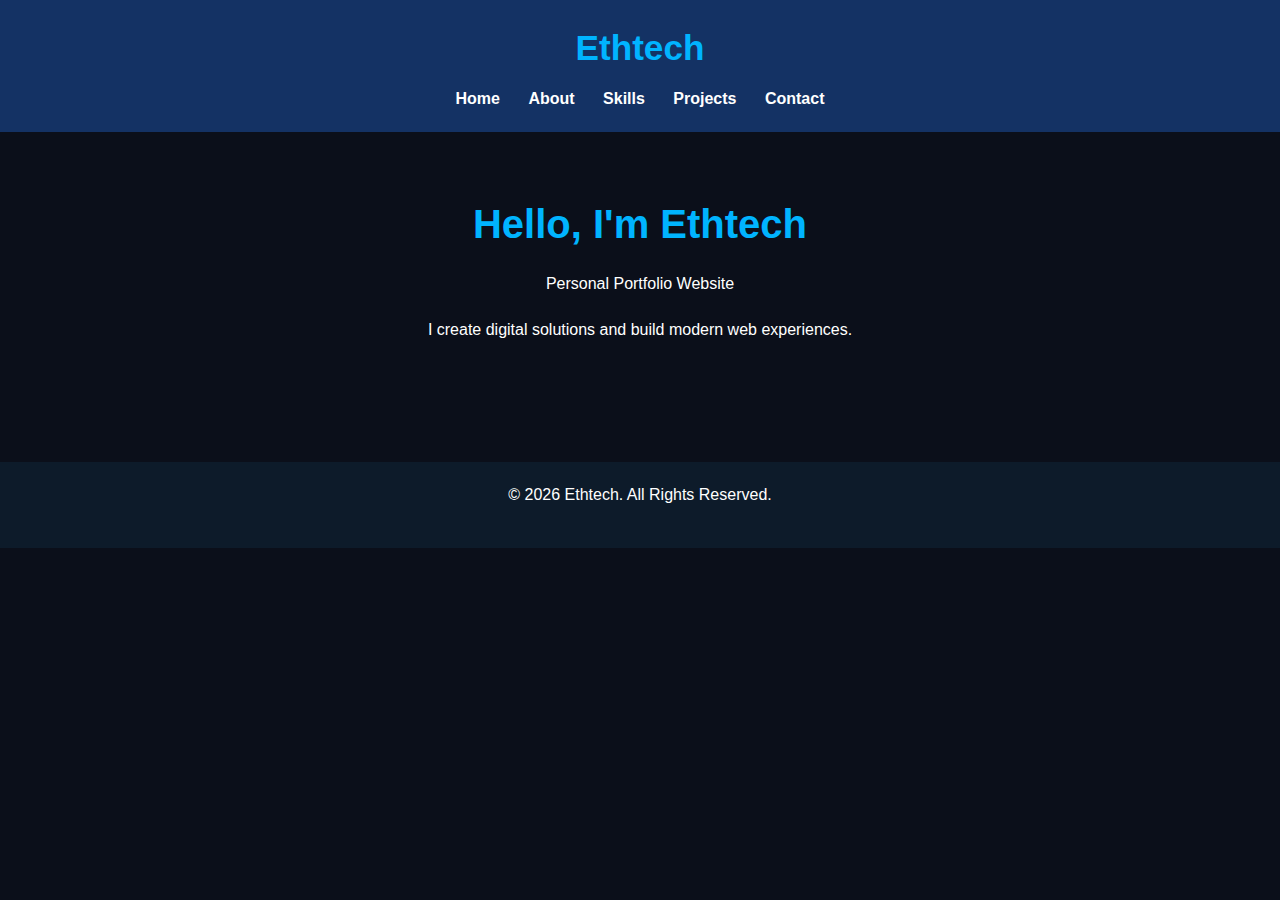
<file: Index.html>
<!DOCTYPE html>
<html lang="en">
<head>
<meta charset="UTF-8">
<meta name="viewport" content="width=device-width, initial-scale=1.0">
<link rel="stylesheet" href="Styles.css">
<title>Ethtech | Personal Portfolio</title>

</head>

<body>

<header>
  <h1>Ethtech</h1>
  <nav>
    <a href="index.html">Home</a>
    <a href="about.html">About</a>
    <a href="Skills.html">Skills</a>
    <a href="service.html">Projects</a>
    <a href="Contact.html">Contact</a>
  </nav>
</header>

<!-- HOME -->
<section id="home">
  <h2>Hello, I'm <span>Ethtech</span></h2>
  <p>Personal Portfolio Website</p>
  <p>I create digital solutions and build modern web experiences.</p>
</section>



<footer>
  <p>© 2026 Ethtech. All Rights Reserved.</p>
</footer>

<script>
function sendMessage(event){
  event.preventDefault();
  alert("Message sent successfully!");
}
</script>

</body>
</html>
</file>
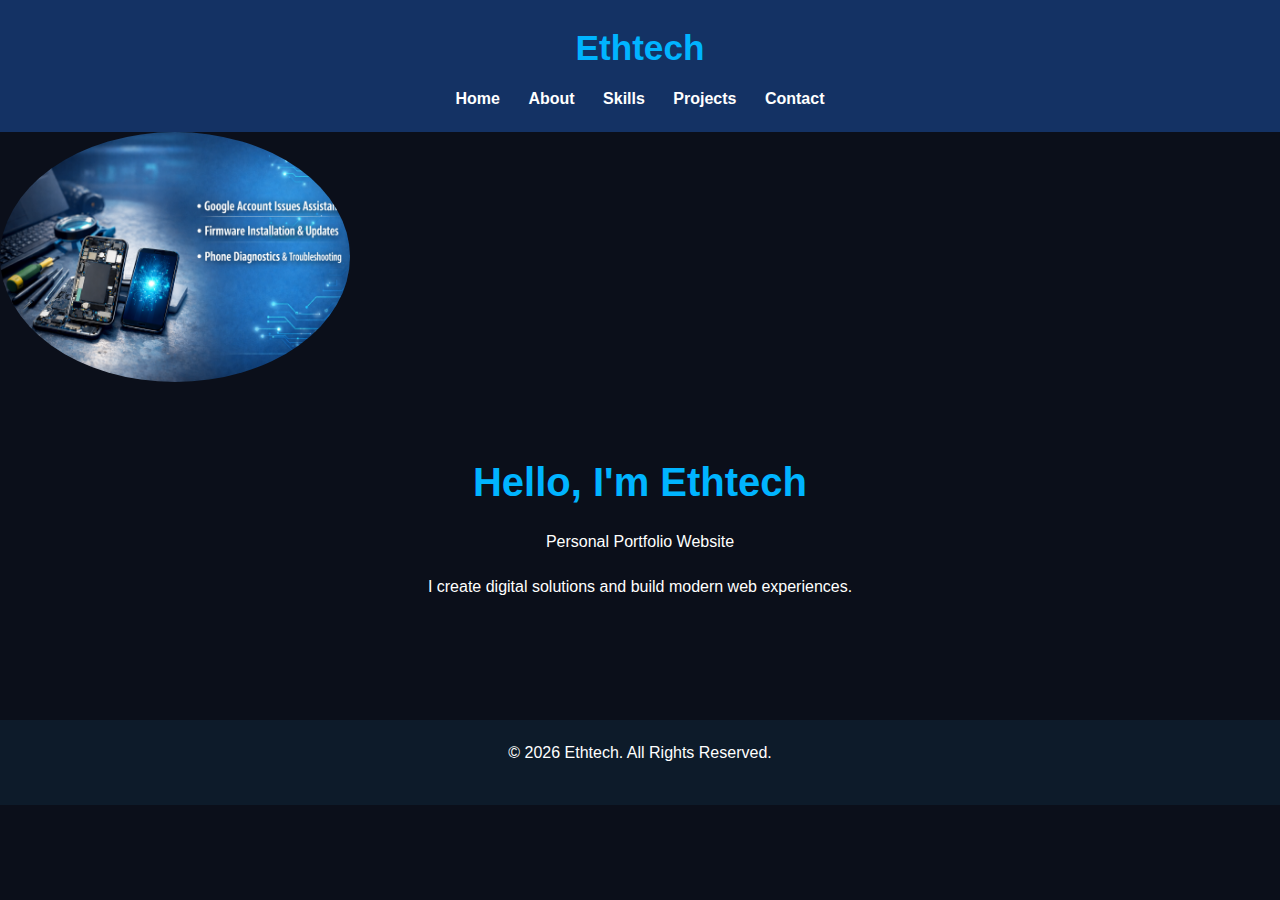
<file: index.html>
<!DOCTYPE html>
<html lang="en">
<head>
<meta charset="UTF-8">
<meta name="viewport" content="width=device-width, initial-scale=1.0">
<link rel="stylesheet" href="Styles.css">
<title>Ethtech | Personal Portfolio</title>

</head>

<body>

<header>
  <h1>Ethtech</h1>
  <nav>
    <a href="index.html">Home</a>
    <a href="about.html">About</a>
    <a href="Skills.html">Skills</a>
    <a href="service.html">Projects</a>
    <a href="Contact.html">Contact</a>
  </nav>
</header>
<img src="tech1.jpg" class="img-fluid" alt="ETHAN" width="350px" height="250px">
<!-- HOME -->
<section id="home">
  <h2>Hello, I'm <span>Ethtech</span></h2>
  <p>Personal Portfolio Website</p>
  <p>I create digital solutions and build modern web experiences.</p>
</section>



<footer>
  <p>© 2026 Ethtech. All Rights Reserved.</p>
</footer>

<script>
function sendMessage(event){
  event.preventDefault();
  alert("Message sent successfully!");
}
</script>

</body>
</html>
</file>
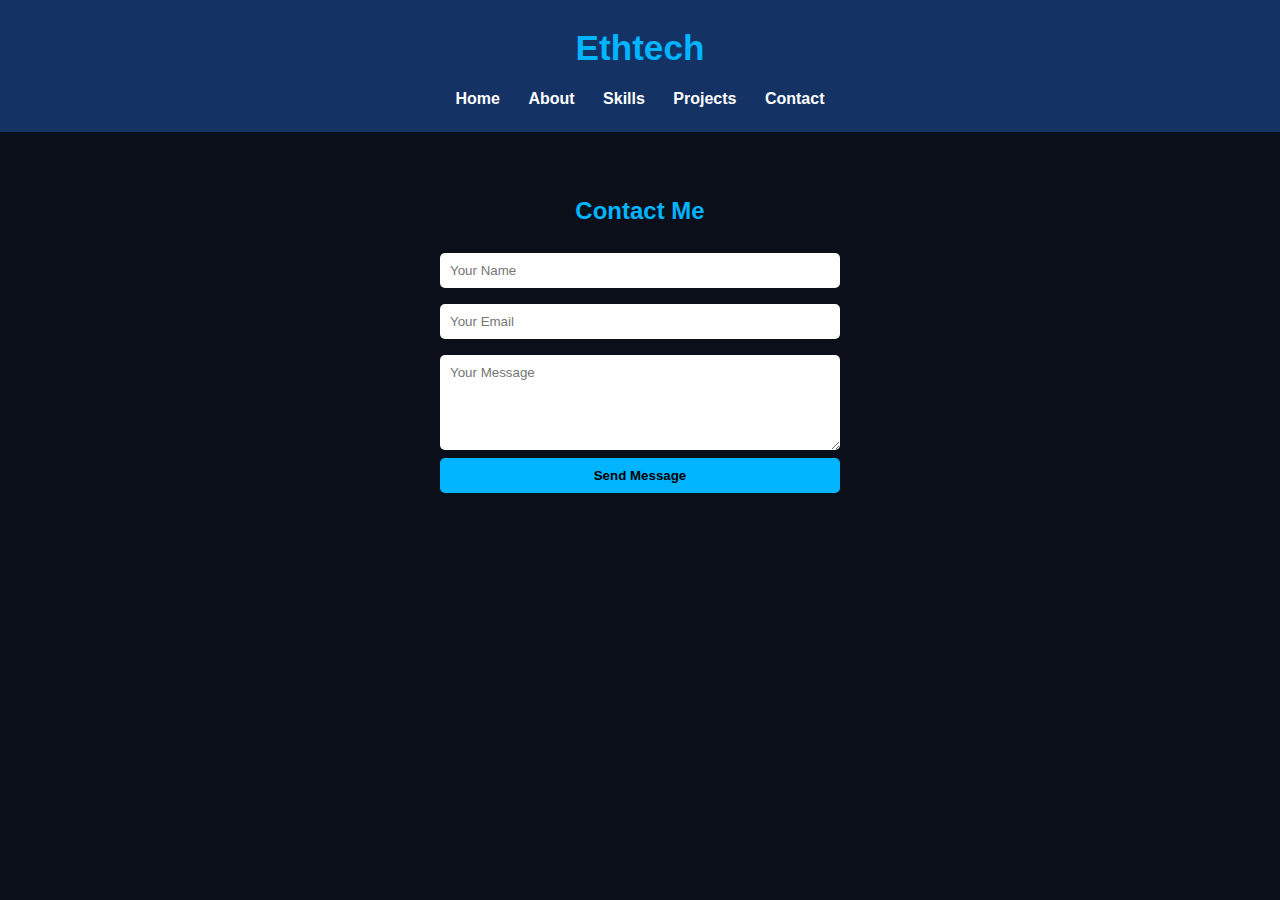
<file: Contact.html>
<html>
 <link rel="stylesheet" href="Styles.css">
  <body>
    
<header>
  <h1>Ethtech</h1>
  <nav>
    <a href="index.html">Home</a>
    <a href="about.html">About</a>
    <a href="#skills">Skills</a>
    <a href="service.html">Projects</a>
    <a href="Contact.html">Contact</a>
  </nav>
</header>
<!-- CONTACT -->
<section id="contact">
  <h2>Contact Me</h2>
  <form onsubmit="sendMessage(event)">
    <input type="text" placeholder="Your Name" required>
    <input type="email" placeholder="Your Email" required>
    <textarea rows="5" placeholder="Your Message" required></textarea>
    <button type="submit">Send Message</button>
  </form>
</section>
</body>
</html>
</file>
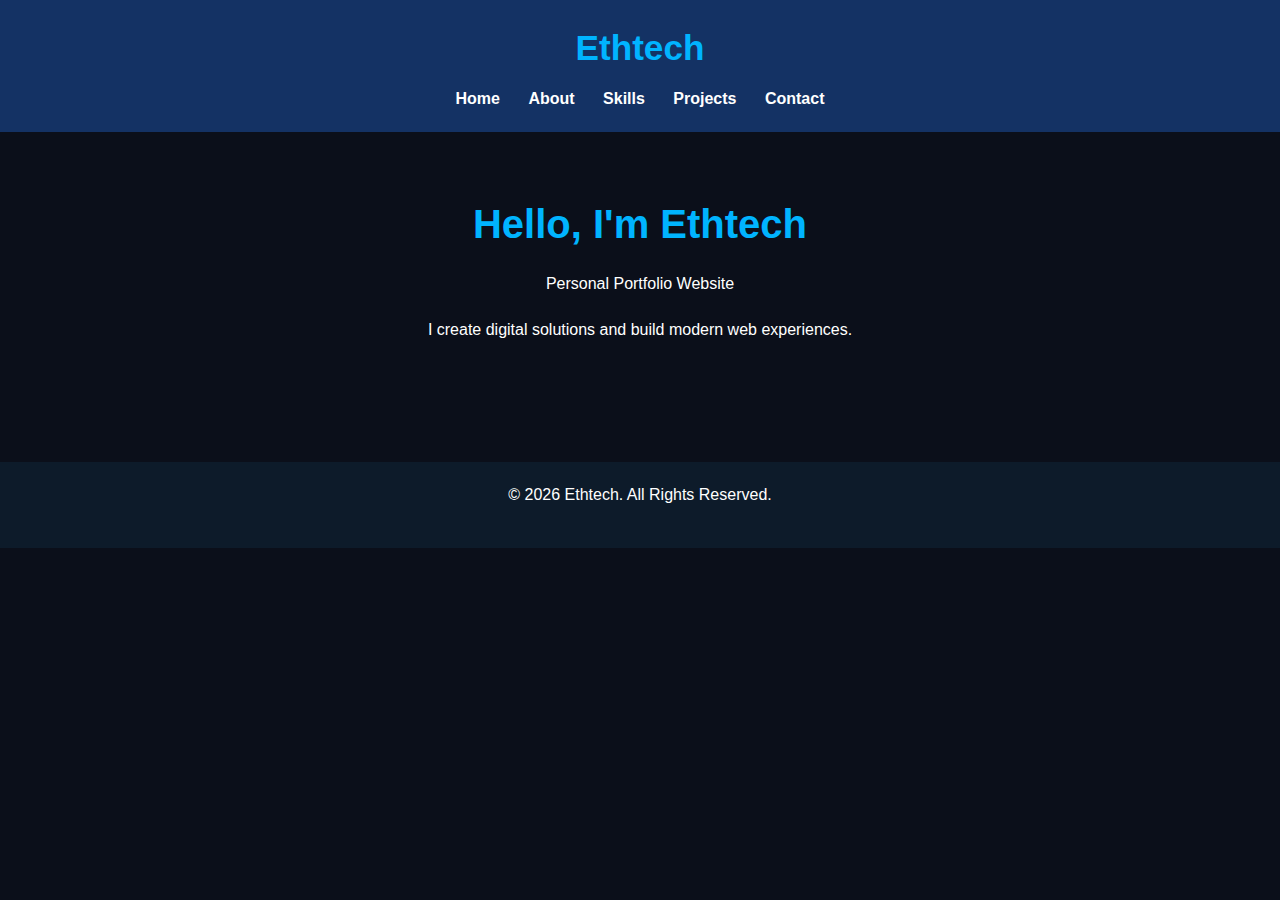
<file: home.html>
<!DOCTYPE html>
<html lang="en">
<head>
<meta charset="UTF-8">
<meta name="viewport" content="width=device-width, initial-scale=1.0">
<link rel="stylesheet" href="Styles.css">
<title>Ethtech | Personal Portfolio</title>

</head>

<body>

<header>
  <h1>Ethtech</h1>
  <nav>
    <a href="index.html">Home</a>
    <a href="about.html">About</a>
    <a href="Skills.html">Skills</a>
    <a href="service.html">Projects</a>
    <a href="Contact.html">Contact</a>
  </nav>
</header>

<!-- HOME -->
<section id="home">
  <h2>Hello, I'm <span>Ethtech</span></h2>
  <p>Personal Portfolio Website</p>
  <p>I create digital solutions and build modern web experiences.</p>
</section>



<footer>
  <p>© 2026 Ethtech. All Rights Reserved.</p>
</footer>

<script>
function sendMessage(event){
  event.preventDefault();
  alert("Message sent successfully!");
}
</script>

</body>
</html>
</file>
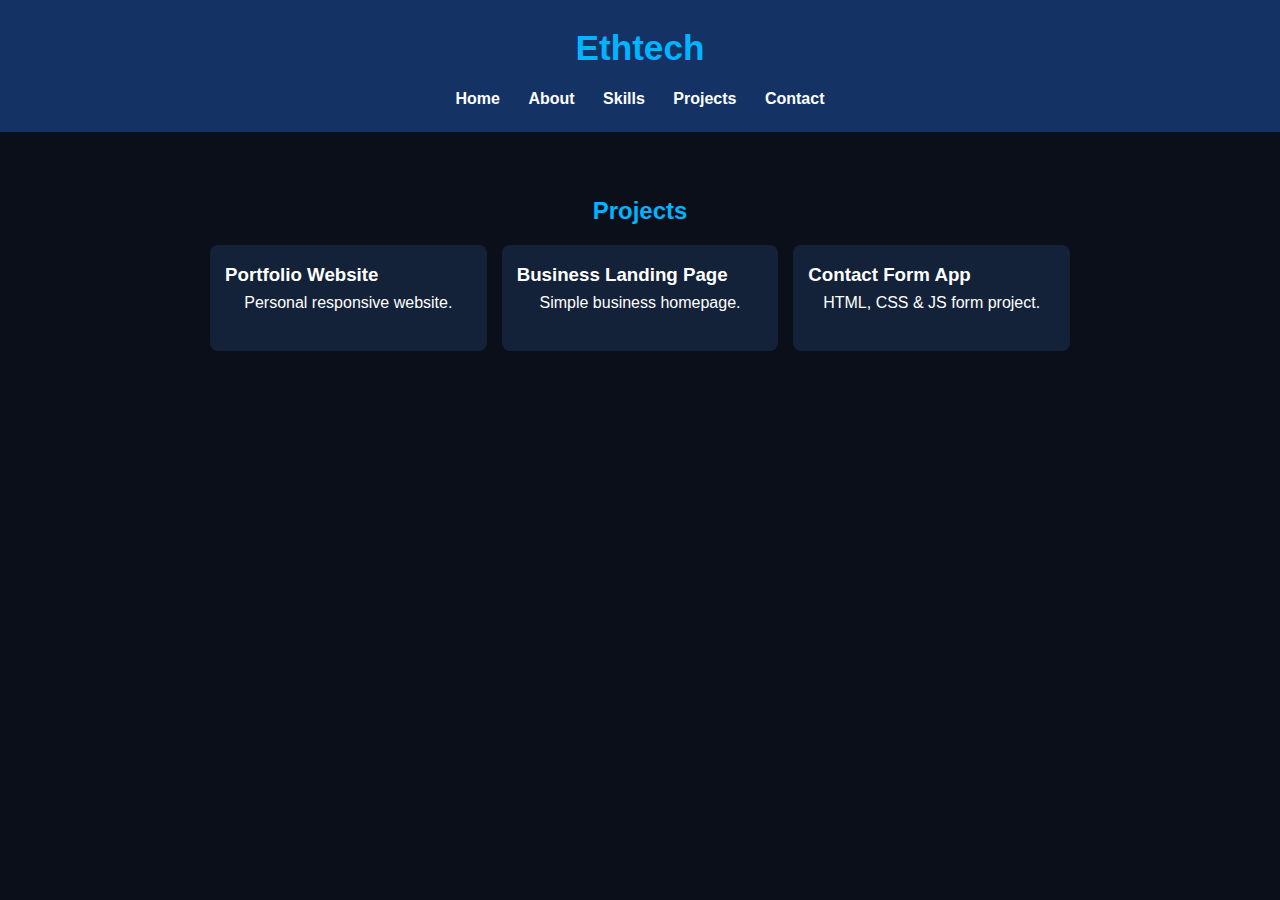
<file: Service.html>
<html>
  <link rel="stylesheet" href="Styles.css">
<body>
  
<header>
  <h1>Ethtech</h1>
  <nav>
    <a href="index.html">Home</a>
    <a href="about.html">About</a>
    <a href="#skills">Skills</a>
    <a href="service.html">Projects</a>
    <a href="Contact.html">Contact</a>
  </nav>
</header>
<!-- PROJECTS -->
<section id="projects">
  <h2>Projects</h2>
  <div class="projects">
    <div class="project-card">
      <h3>Portfolio Website</h3>
      <p>Personal responsive website.</p>
    </div>
    <div class="project-card">
      <h3>Business Landing Page</h3>
      <p>Simple business homepage.</p>
    </div>
    <div class="project-card">
      <h3>Contact Form App</h3>
      <p>HTML, CSS & JS form project.</p>
    </div>
  </div>
</section>
</body>
</html>
</file>
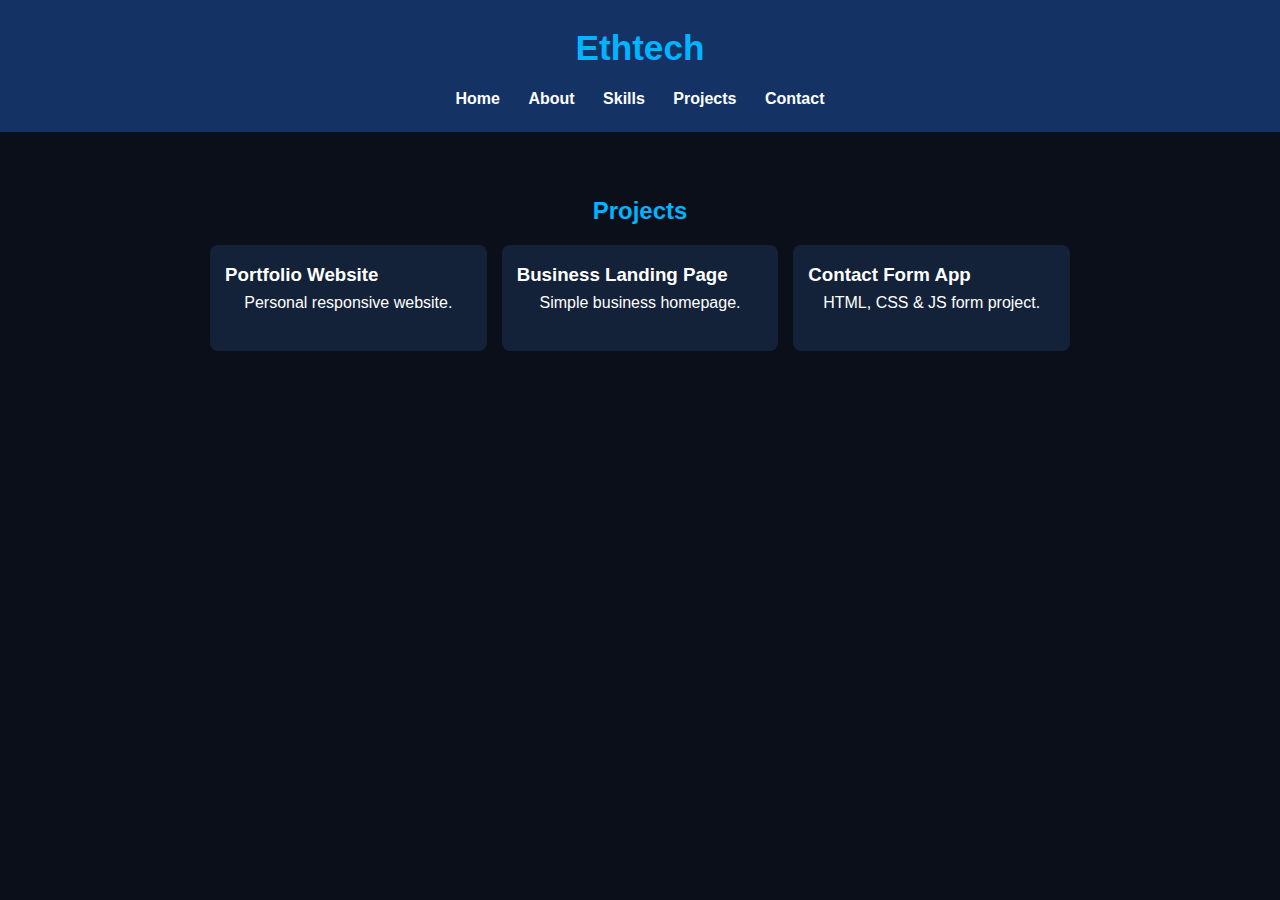
<file: service.html>
<html>
  <link rel="stylesheet" href="Styles.css">
<body>
  
<header>
  <h1>Ethtech</h1>
  <nav>
    <a href="index.html">Home</a>
    <a href="about.html">About</a>
    <a href="#skills">Skills</a>
    <a href="service.html">Projects</a>
    <a href="Contact.html">Contact</a>
  </nav>
</header>
<!-- PROJECTS -->
<section id="projects">
  <h2>Projects</h2>
  <div class="projects">
    <div class="project-card">
      <h3>Portfolio Website</h3>
      <p>Personal responsive website.</p>
    </div>
    <div class="project-card">
      <h3>Business Landing Page</h3>
      <p>Simple business homepage.</p>
    </div>
    <div class="project-card">
      <h3>Contact Form App</h3>
      <p>HTML, CSS & JS form project.</p>
    </div>
  </div>
</section>
</body>
</html>
</file>
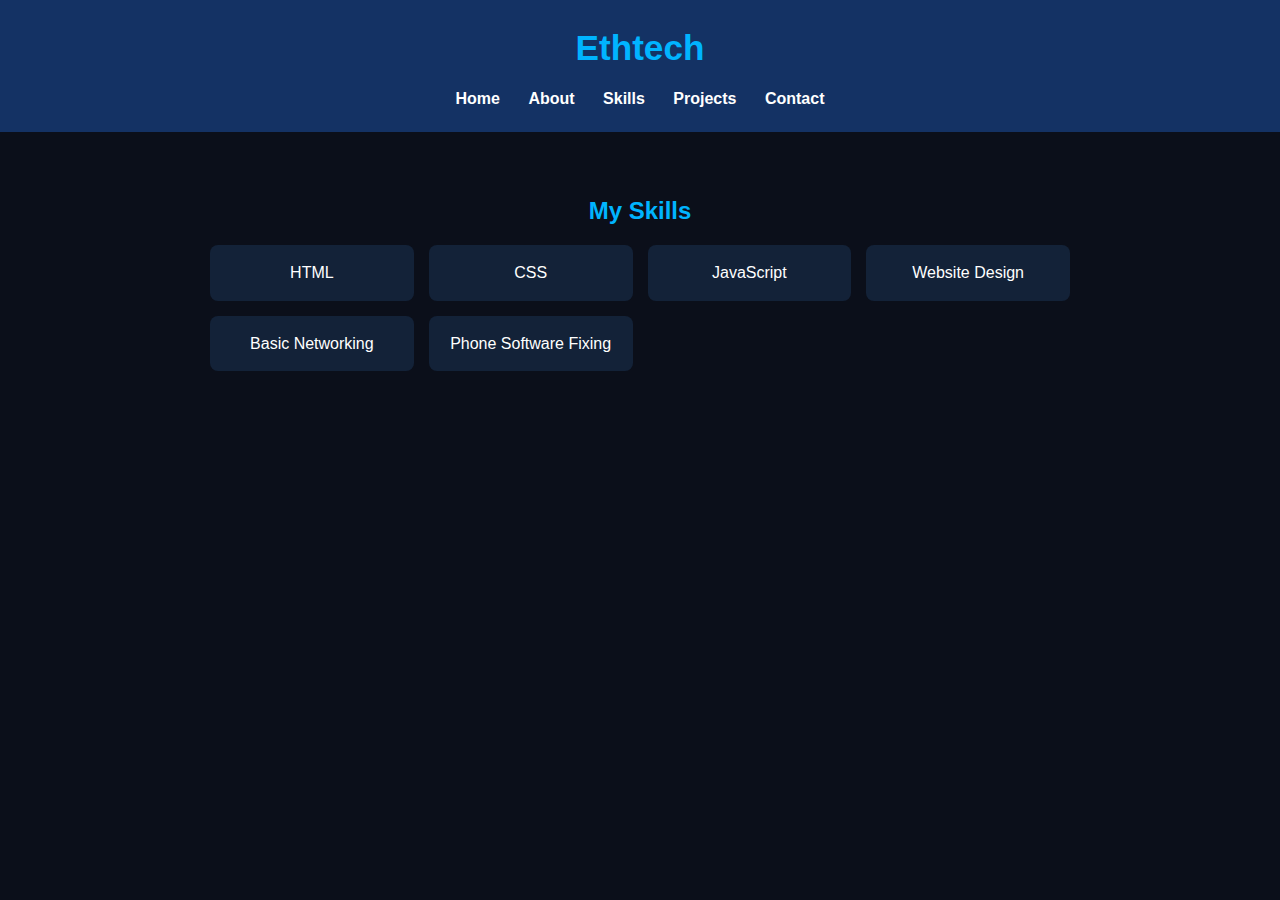
<file: Skills.html>
<html>
<link rel="stylesheet" href="Styles.css">

<body>

<header>
  <h1>Ethtech</h1>
  <nav>
    <a href="#home">Home</a>
    <a href="about.html">About</a>
    <a href="Skills.html">Skills</a>
    <a href="service.html">Projects</a>
    <a href="Contact.html">Contact</a>
  </nav>
</header>

<!-- SKILLS -->
<section id="skills">
  <h2>My Skills</h2>
  <div class="skills">
    <div class="skill-box">HTML</div>
    <div class="skill-box">CSS</div>
    <div class="skill-box">JavaScript</div>
    <div class="skill-box">Website Design</div>
    <div class="skill-box">Basic Networking</div>
    <div class="skill-box">Phone Software Fixing</div>
  </div>
</section>
</body>
</html>
</file>
<file: Styles.css>
/* ===== RESET ===== */
*{
  margin:0;
  padding:0;
  box-sizing:border-box;
  font-family: Arial, sans-serif;
}

body{
  background:#0b0f1a;
  color:white;
  line-height:1.6;
}

header{
  background-color:rgb(20,50,100);
  padding:20px;
  text-align:center;
}

header h1{
  color:#00b4ff;
  font-size:2.2rem;
}

nav{
  margin-top:10px;
}

nav a{
  color:white;
  text-decoration:none;
  margin:0 12px;
  font-weight:bold;
}

nav a:hover{
  color:#00b4ff;
}

/* ===== SECTIONS ===== */
section{
  padding:60px 20px;
  max-width:900px;
  margin:auto;
}
img{
  border-radius:50% ;
}

h2{
  color:#00b4ff;
  margin-bottom:15px;
  text-align:center;
}

p{
  text-align:center;
  margin-bottom:20px;
}

/* ===== HERO ===== */
#home{
  text-align:center;
}

#home h2{
  font-size:2.5rem;
}

#home span{
  color:#00b4ff;
}

/* ===== SKILLS ===== */
.skills{
  display:grid;
  grid-template-columns:repeat(auto-fit,minmax(200px,1fr));
  gap:15px;
}

.skill-box{
  background:#132238;
  padding:15px;
  border-radius:8px;
  text-align:center;
}


/* ===== PROJECTS ===== */
.projects{
  display:grid;
  grid-template-columns:repeat(auto-fit,minmax(250px,1fr));
  gap:15px;
}

.project-card{
  background:#132238;
  padding:15px;
  border-radius:8px;
}

/* ===== CONTACT ===== */
form{
  max-width:400px;
  margin:auto;
}

input,textarea{
  width:100%;
  padding:10px;
  margin:8px 0;
  border:none;
  border-radius:5px;
}

button{
  width:100%;
  padding:10px;
  background:#00b4ff;
  border:none;
  color:black;
  font-weight:bold;
  cursor:pointer;
  border-radius:5px;
}

button:hover{
  background:#0090cc;
}

/* ===== FOOTER ===== */
footer{
  text-align:center;
  padding:20px;
  background:#0d1b2a;
  margin-top:40px;
}
</file>
